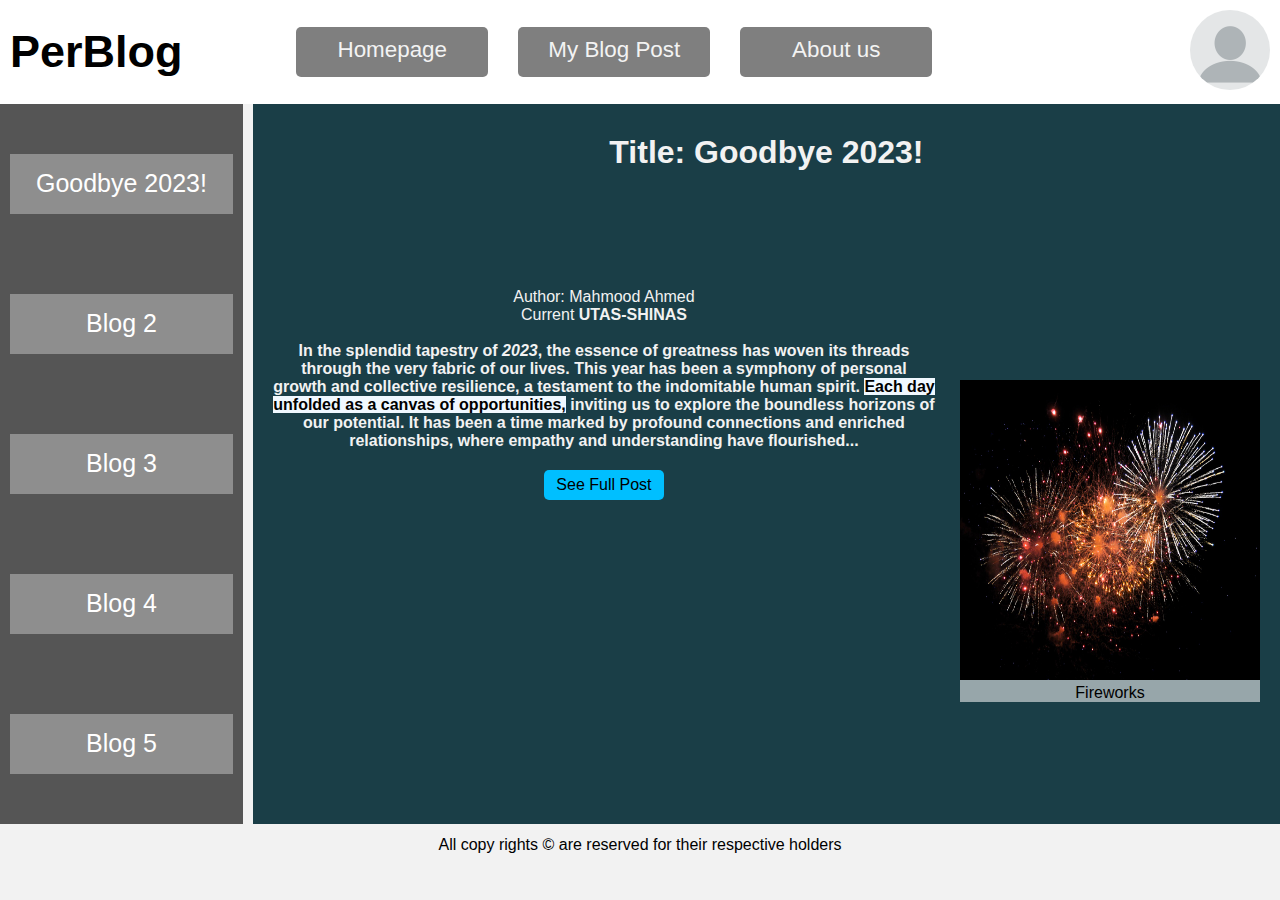
<file: index.html>
<!DOCTYPE html>
<html lang="en">

<head>
    <meta charset="UTF-8">
    <meta name="viewport" content="width=device-width, initial-scale=1.0">
    <meta name="description" content="A personal blog website.">
    <link rel="stylesheet" href="styling/pages/index.css">
    <title>Homepage</title>
</head>

<body>
    <header>
        <h1 id="logo">PerBlog</h1>
        <nav>
            <ul>
                <li><a href="index.html">Homepage</a></li>
                <li><a href="blog_post.html">My Blog Post</a></li>
                <li><a href="#">About us</a></li>
            </ul>
        </nav>
        <div>
            <div class="profile_picture">
                <img src="assets/blank-profile-picture-973460_1280.png" alt="Blank profile picture.">
            </div>
        </div>
    </header>

    
    
    <main>
        <aside>
            <ul>
                <li><a href="#blog_1">Goodbye 2023!</a></li>
                <li><a href="#blog_2">Blog 2</a></li>
                <li><a href="#blog_3">Blog 3</a></li>
                <li><a href="#blog_4">Blog 4</a></li>
                <li><a href="#blog_5">Blog 5</a></li>
            </ul>
        </aside>

        <content>
            <h2>Title: Goodbye 2023!</h2>
            <div>
                <span>Author: Mahmood Ahmed</span>
                <br/>
                <span>Current <strong>UTAS-SHINAS</strong></span>
                <br/><br/>
                <p>
                    In the splendid tapestry of <em>2023</em>, the essence of greatness has woven its threads through the very fabric of our lives. 
                    This year has been a symphony of personal growth and collective resilience, a testament to the indomitable human spirit. 
                    <mark>Each day unfolded as a canvas of opportunities,</mark> inviting us to explore the boundless horizons of our potential. 
                    It has been a time marked by profound connections and enriched relationships, where empathy and understanding have flourished...
                </p>
                <button onclick="window.location.href='blog_post.html'">See Full Post</button>
            </div>
            <!-- img from https://pixabay.com/photos/fireworks-pyrotechnics-explode-1880045/ -->
            <figure>
                <img src="assets/fireworks-1880045_1280.jpg" alt="firewoks"/>
                <br><figcaption>Fireworks</figcaption>
            </figure>
        </content>
    </main>

    <footer>
        <span>All copy rights &copy; are reserved for their respective holders</span>
    </footer>
</body>

</html>
</file>
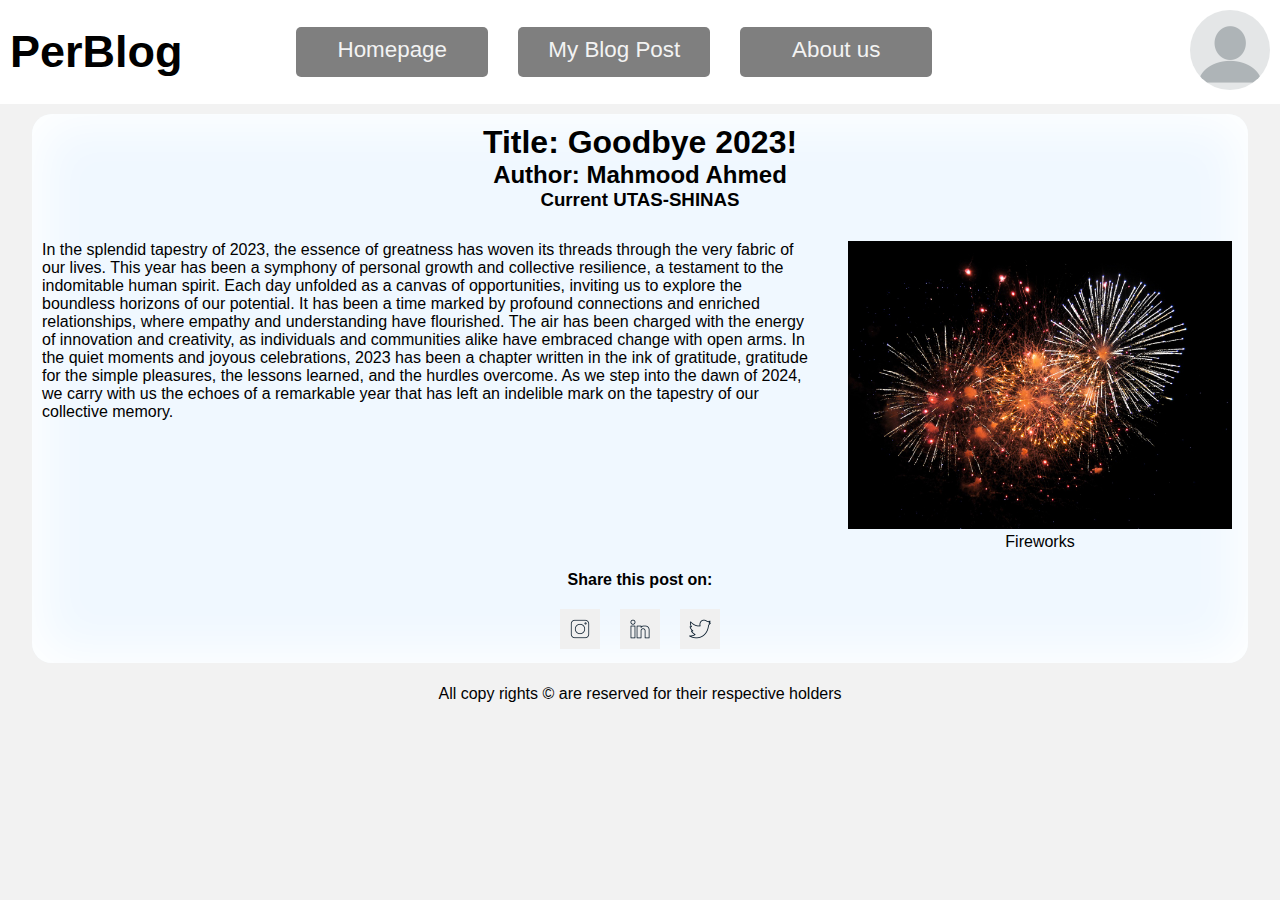
<file: blog_post.html>
<!DOCTYPE html>
<html lang="en">

<head>
    <meta charset="UTF-8">
    <meta name="viewport" content="width=device-width, initial-scale=1.0">
    <meta name="description" content="A personal blog website.">
    <link rel="stylesheet" href="styling/pages/blog_post.css">
    <title>Homepage</title>
</head>

<body>
    <header>
        <h1 id="logo">PerBlog</h1>
        <nav>
            <ul>
                <li><a href="index.html">Homepage</a></li>
                <li><a href="blog_post.html">My Blog Post</a></li>
                <li><a href="#">About us</a></li>
            </ul>
        </nav>
        <div>
            <div class="profile_picture">
                <img src="assets/blank-profile-picture-973460_1280.png" alt="Blank profile picture.">
            </div>
        </div>
    </header>

    <main>
        <div class="post-header">
            <h1>Title: Goodbye 2023!</h1>
            <h2>Author: Mahmood Ahmed</h2>
            <h3>Current UTAS-SHINAS</h3>
        </div>
        <div class="post-para">
            <p>
                In the splendid tapestry of 2023, the essence of greatness has woven its threads through the very fabric
                of our lives.
                This year has been a symphony of personal growth and collective resilience, a testament to the
                indomitable human spirit.
                Each day unfolded as a canvas of opportunities, inviting us to explore the boundless horizons of our
                potential.
                It has been a time marked by profound connections and enriched relationships, where empathy and
                understanding have flourished.
                The air has been charged with the energy of innovation and creativity, as individuals and communities
                alike have embraced change with open arms.
                In the quiet moments and joyous celebrations, 2023 has been a chapter written in the ink of gratitude,
                gratitude for the simple pleasures, the lessons learned, and the hurdles overcome.
                As we step into the dawn of 2024, we carry with us the echoes of a remarkable year that has left an
                indelible mark on the tapestry of our collective memory.
            </p>
        </div>
        <!-- img from https://pixabay.com/photos/fireworks-pyrotechnics-explode-1880045/ -->
        <figure class="image_figure">
            <img src="assets/fireworks-1880045_1280.jpg" alt="firewoks"/>
            <br><figcaption>Fireworks</figcaption>
        </figure>

        <div class="social_sharing">
            <h4>Share this post on:</h4>
            <ul>
                <li><a href="https://www.instagram.com"><img src="./assets/instagram-3814048_1280.png" alt="Instagram icon"/></a></li>
                <li><a href="https://www.linkedin.com"></a><img src="./assets/linkedin-2935407_1280.png" alt="LinkedIn icon"/></a></li>
                <li><a href="https://twitter.com/"></a><img src="/assets/twitter-2935414_1280.png" alt="Twitter icon"/></a></li>
            </ul>
        </div>
        
    </main>

    <footer>
        <span>All copy rights &copy; are reserved for their respective holders</span>
    </footer>
</body>

</html>
</file>
<file: styling/pages/index.css>
@import url("../theme/template.css");
@import url("../components/header.css");
@import url("../components/aside_bar.css");
@import url("../components/blog_content.css");
@import url("../components/footer.css");
@import url("../components/button.css");




main {
    display: flex;
    flex-direction: row;
    gap: 10px;
    justify-content: space-between;
}

@media (max-width: 900px) {
    main {
        flex-direction: column;
    }
}

@media (min-width: 901px) {
    main {
        height: 80vh;
    }
}
</file>
<file: styling/pages/blog_post.css>
@import url("../theme/template.css");
@import url("../components/header.css");
@import url("../components/footer.css");



main {
    margin: 10px auto;
    width: 95vw;
    min-height: 500px;
    border-radius: 20px;
    background-color: aliceblue;
    box-shadow: inset white 0 0 50px 10px;
    display: grid;
    grid-template-areas: "pheader pheader"
        "post post"
        "pimage pimage"
        "social_sharing social_sharing";
    text-align: center;
    gap: 20px;
    padding: 10px;
}


.post-header {
    grid-area: pheader;
    text-align: center;
    padding-bottom: 10px;
}

.post-para {
    grid-area: post;
    text-align: left;
}

.image_figure {
    margin: auto;
    grid-area: pimage;

}

.image_figure img {
    width: 300px;
    height: 300px;
}

.social_sharing {
    grid-area: social_sharing;
    margin: auto;
}

.social_sharing h4 {
    padding-bottom: 20px;
}

.social_sharing ul {
    display: flex;
    flex-direction: row;
    gap: 20px;
    justify-content: center;
}
.social_sharing ul li {
    list-style: none;
}
.social_sharing ul li img {
    cursor: pointer;
    width: 40px;
    height: 40px
}



@media (min-width: 700px) {
    main {
        grid-template-areas: "pheader pheader"
            "post pimage"
            "post pimage"
            "social_sharing social_sharing";
    }

    .post-para {
        width: 60vw;
    }

    .image_figure img {
        width: 30vw;
        height: unset;
    }
}
</file>
